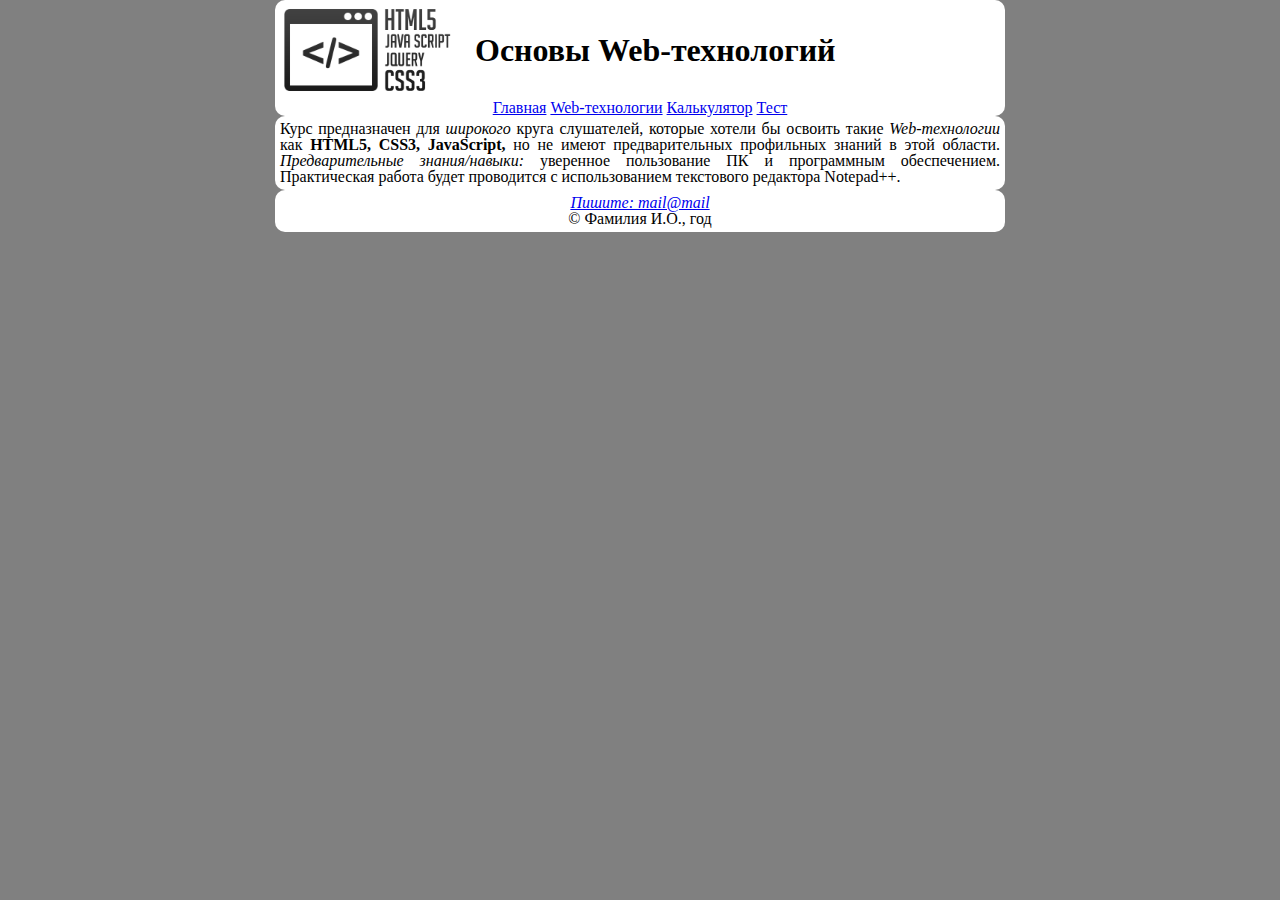
<file: homeWork1TyzhnenkoArtem/index.html>
<!DOCTYPE html>
<html lang="ru">
<head>
    <meta charset="UTF-8"/>
    <title>Главная</title>
    <link rel="stylesheet" href="./css/reset.css">
    <link rel="stylesheet" href="./css/main.css">
</head>
<body>
<header>
    <div class="container">
        <div class="log">
            <a href="./index.html"><img src="./images/webLogo.png" alt="logo"></a>
        </div>
        <h1>Основы Web-технологий</h1>
        <div class="navigation">
            <nav>
                <ul>
                    <li><a href="./index.html">Главная</a></li>
                    <li class="web"><a href="./webtechnologies.html">Web-технологии</a>
                        <ul class="drop">
                            <li><a href="./html5.html">HTML5</a></li>
                            <li><a href="./css3.html">CSS3</a></li>
                            <li><a href="./javaScript.html">JavaScript</a></li>
                        </ul>
                    </li>
                    <li><a href="./calculator.html">Калькулятор</a></li>
                    <li><a href="./test.html">Тест</a></li>
                </ul>
            </nav>
        </div>
    </div>
</header>
<main>
    <section>
        <div class="introduction container">
            <p>
                Курс предназначен для <i>широкого</i> круга слушателей, которые хотели бы освоить такие <i>Web-технологии</i>
                как <b><span title="HyperText Markup Language">HTML5,</span> <span
                    title="Cascading Style Sheets">CSS3,</span> JavaScript,</b> но не имеют предварительных
                профильных
                знаний в этой области.
                <i>Предварительные знания/навыки:</i> уверенное пользование ПК и программным обеспечением.
                Практическая
                работа будет проводится с использованием текстового редактора Notepad++.
            </p>
        </div>
    </section>
</main>
<footer>
    <div class="container">
        <div class="address">
            <address>
                <a href="#"><i>Пишите: mail@mail</i></a>
            </address>
        </div>
        <div class="copyright">
            <p>&copy; Фамилия И.О., год</p>
        </div>
    </div>
</footer>
</body>
</html>
</file>
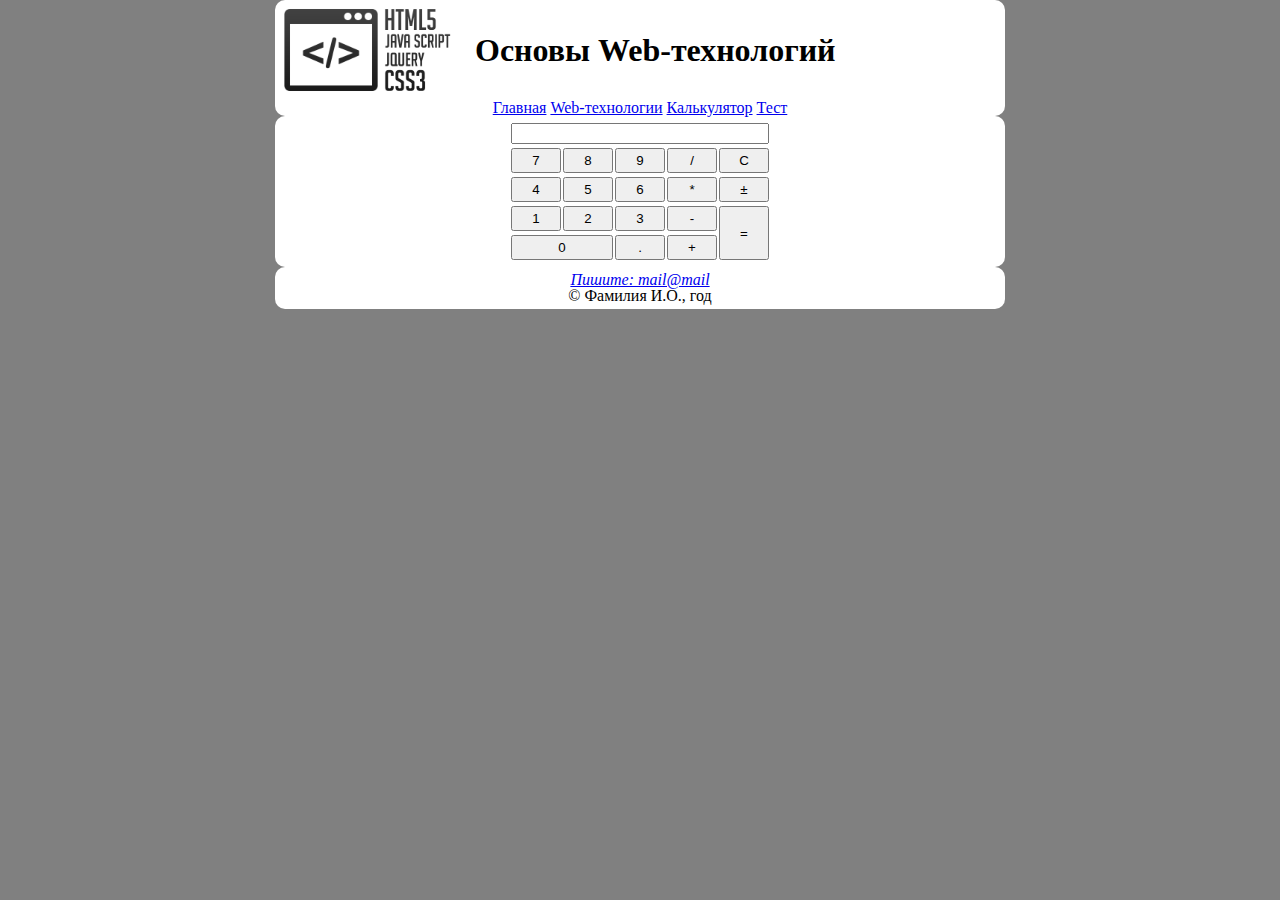
<file: homeWork1TyzhnenkoArtem/calculator.html>
<!DOCTYPE html>
<html lang="ru">
<head>
    <meta charset="UTF-8"/>
    <title>Калькулятор</title>
    <link rel="stylesheet" href="./css/reset.css">
    <link rel="stylesheet" href="./css/main.css">
</head>
<body>
<header>
    <div class="container">
        <div class="log">
            <a href="./index.html"><img src="./images/webLogo.png" alt="logo"></a>
        </div>
        <h1>Основы Web-технологий</h1>
        <div class="navigation">
            <nav>
                <ul>
                    <li><a href="./index.html">Главная</a></li>
                    <li class="web"><a href="./webtechnologies.html">Web-технологии</a>
                        <ul class="drop">
                            <li><a href="./html5.html">HTML5</a></li>
                            <li><a href="./css3.html">CSS3</a></li>
                            <li><a href="./javaScript.html">JavaScript</a></li>
                        </ul>
                    </li>
                    <li><a href="./calculator.html">Калькулятор</a></li>
                    <li><a href="./test.html">Тест</a></li>
                </ul>
            </nav>
        </div>
    </div>
</header>
<main>
    <div class="container">
        <section class="calculator">
            <div class="calc">
                <form name="calculator">
                    <table >
                        <tr>
                            <td colspan="5"><input type="text" name="result"></td>
                        </tr>
                        <tr>
                            <td>
                                <button name="seven" type="button" class="number">7</button>
                            </td>
                            <td>
                                <button name="eight" type="button" class="number">8</button>
                            </td>
                            <td>
                                <button name="nine" type="button" class="number">9</button>
                            </td>
                            <td>
                                <button name="divide" type="button" class="mathMetod">/</button>
                            </td>
                            <td>
                                <button name="clear" type="reset" id="clr">C</button>
                            </td>
                        </tr>
                        <tr>
                            <td>
                                <button name="four" type="button" class="number">4</button>
                            </td>
                            <td>
                                <button name="five" type="button" class="number">5</button>
                            </td>
                            <td>
                                <button name="six" type="button" class="number">6</button>
                            </td>
                            <td>
                                <button name="multiply" type="button" class="mathMetod">*</button>
                            </td>
                            <td>
                                <button name="plusMinus" type="button" id="plusmn">&plusmn;</button>
                            </td>
                        </tr>
                        <tr>
                            <td>
                                <button name="one" type="button" class="number">1</button>
                            </td>
                            <td>
                                <button name="two" type="button" class="number">2</button>
                            </td>
                            <td>
                                <button name="three" type="button" class="number">3</button>
                            </td>
                            <td>
                                <button name="minus" type="button" class="mathMetod">-</button>
                            </td>
                            <td rowspan="2" class="equally">
                                <button class="equally" name="equally" type="button" id="equally">=</button>
                            </td>
                        </tr>
                        <tr>
                            <td colspan="2">
                                <button class="zero number" name="zero" type="button">0</button>
                            </td>
                            <td>
                                <button name="dot" type="button" id="point">.</button>
                            </td>
                            <td>
                                <button name="plus" type="button" class="mathMetod">+</button>
                            </td>
                        </tr>
                    </table>
                </form>
            </div>
        </section>
    </div>
</main>
<footer>
    <div class="container">
        <div class="address">
            <address>
                <a href="#"><i>Пишите: mail@mail</i></a>
            </address>
        </div>
        <div class="copyright">
            <p>&copy; Фамилия И.О., год</p>
        </div>
    </div>
</footer>
<script src="./javascript/main.js"></script>
</body>
</html>
</file>
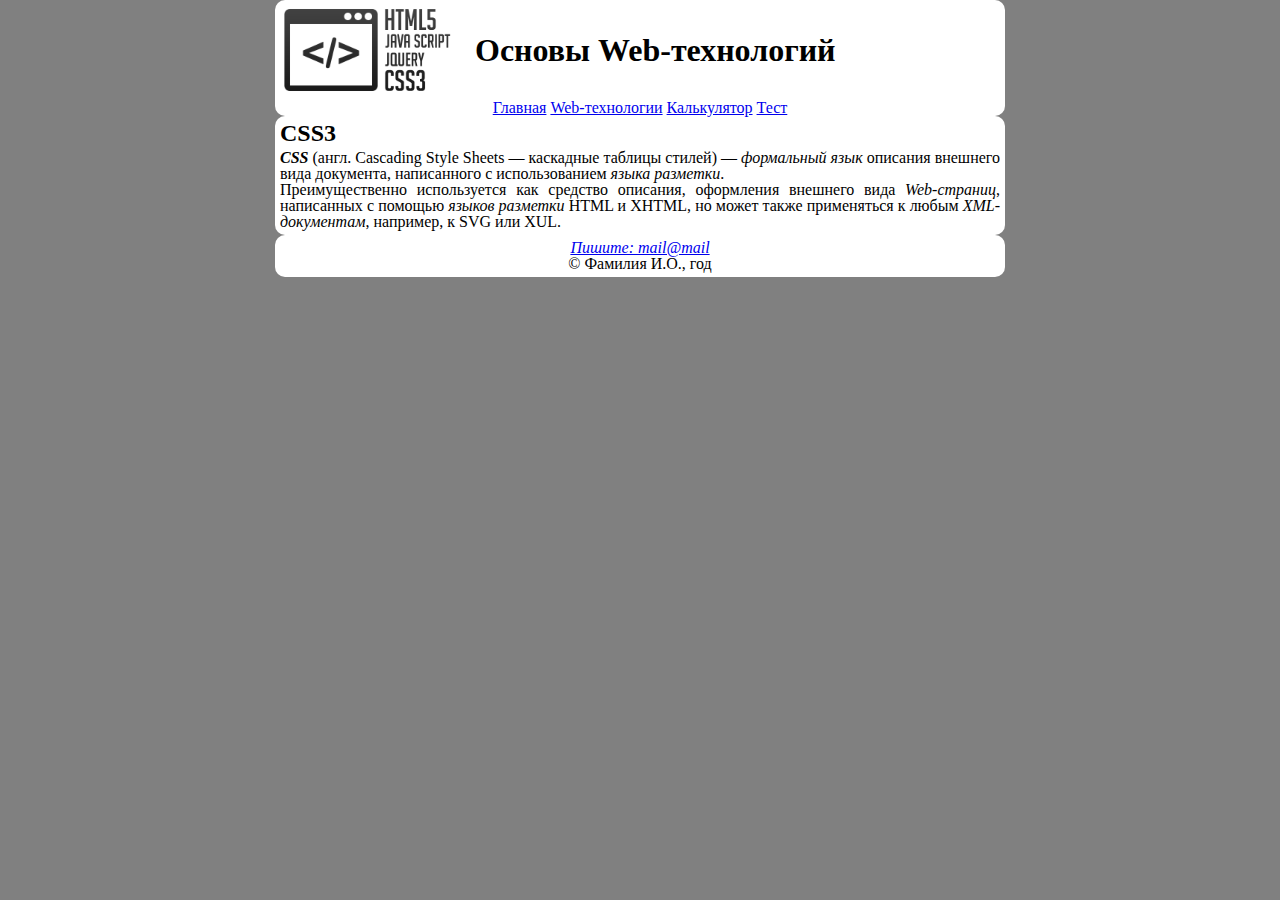
<file: homeWork1TyzhnenkoArtem/css3.html>
<!DOCTYPE html>
<html lang="ru">
<head>
    <meta charset="UTF-8"/>
    <title>CSS3</title>
    <link rel="stylesheet" href="./css/reset.css">
    <link rel="stylesheet" href="./css/main.css">
</head>
<body>
<header>
    <div class="container">
        <div class="log">
            <a href="./index.html"><img src="./images/webLogo.png" alt="logo"></a>
        </div>
        <h1>Основы Web-технологий</h1>
        <div class="navigation">
            <nav>
                <ul>
                    <li><a href="./index.html">Главная</a></li>
                    <li class="web"><a href="./webtechnologies.html">Web-технологии</a>
                        <ul class="drop">
                            <li><a href="./html5.html">HTML5</a></li>
                            <li><a href="./css3.html">CSS3</a></li>
                            <li><a href="./javaScript.html">JavaScript</a></li>
                        </ul>
                    </li>
                    <li><a href="./calculator.html">Калькулятор</a></li>
                    <li><a href="./test.html">Тест</a></li>
                </ul>
            </nav>
        </div>
    </div>
</header>
<main>
    <div class="container">
        <article class="css3">
            <div class="css">
                <h2><b>CSS3</b></h2>
                <p>
                    <b><i>CSS</i></b> (англ. Cascading Style Sheets — каскадные таблицы стилей) — <i>формальный язык</i>
                    описания
                    внешнего вида документа, написанного с использованием <i>языка разметки</i>.
                </p>
                <p>
                    Преимущественно используется как средство описания, оформления внешнего вида <i>Web-страниц</i>,
                    написанных с помощью <i>языков разметки</i> HTML и XHTML, но может также применяться
                    к любым <i>XML-документам</i>, например, к SVG или XUL.
                </p>
            </div>
        </article>
    </div>
</main>
<footer>
    <div class="container">
        <div class="address">
            <address>
                <a href="#"><i>Пишите: mail@mail</i></a>
            </address>
        </div>
        <div class="copyright">
            <p>&copy; Фамилия И.О., год</p>
        </div>
    </div>
</footer>
</body>
</html>
</file>
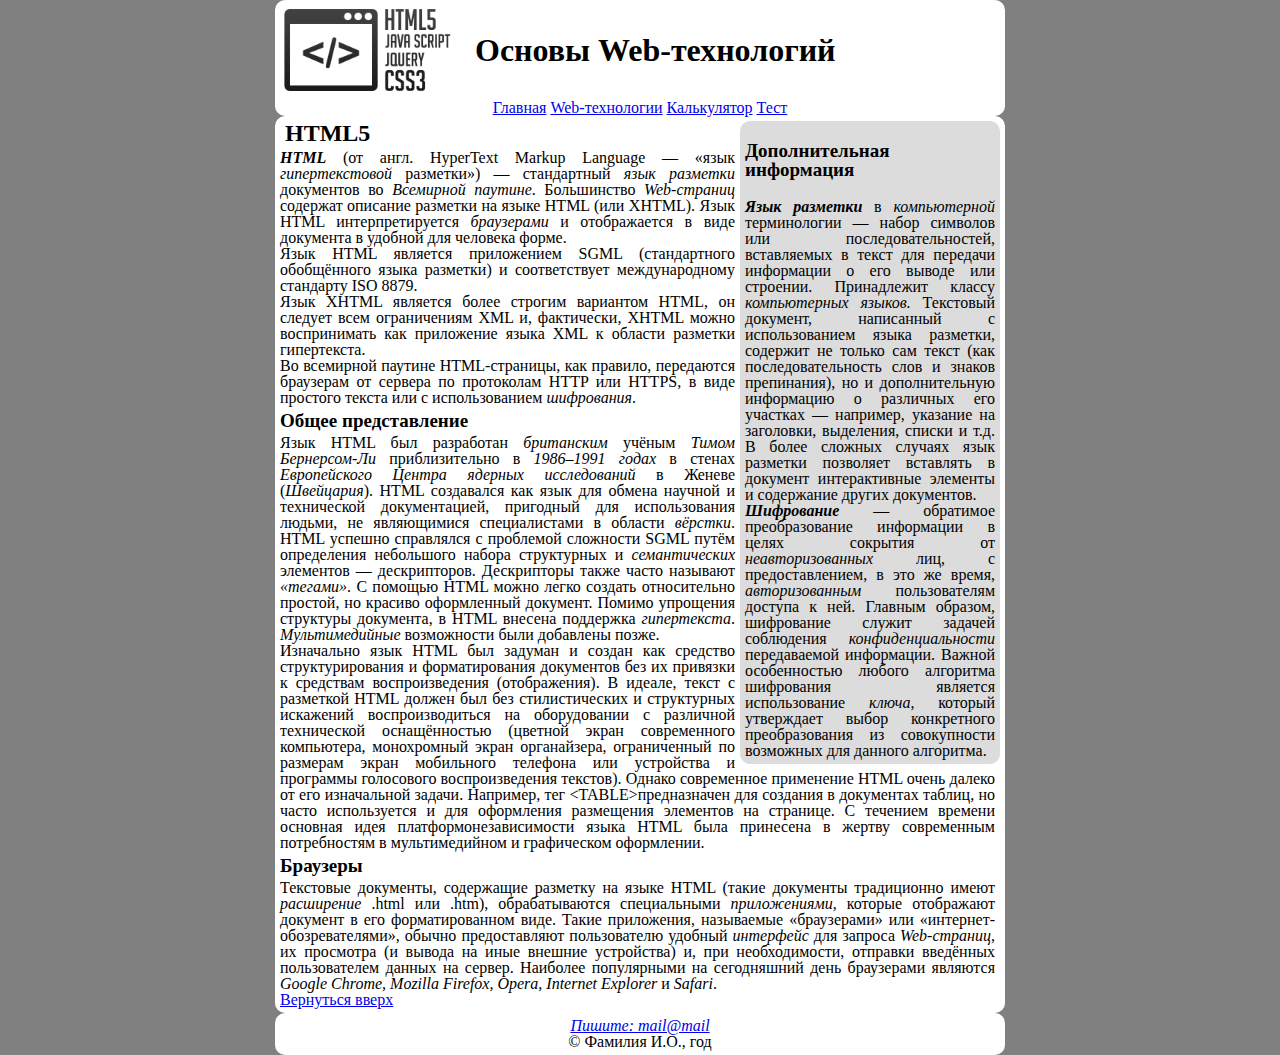
<file: homeWork1TyzhnenkoArtem/html5.html>
<!DOCTYPE html>
<html lang="ru">
<head>
    <meta charset="UTF-8">
    <title>HTML5</title>
    <link rel="stylesheet" href="./css/reset.css">
    <link rel="stylesheet" href="./css/main.css">
</head>
<body>
<header>
    <div class="container">
        <div class="log" id="logo">
            <a href="./index.html"><img src="./images/webLogo.png" alt="logo"></a>
        </div>
        <h1>Основы Web-технологий</h1>
        <div class="navigation">
            <nav>
                <ul>
                    <li><a href="./index.html">Главная</a></li>
                    <li class="web">
                        <a href="./webtechnologies.html">Web-технологии</a>
                        <ul class="drop">
                            <li><a href="./html5.html">HTML5</a></li>
                            <li><a href="./css3.html">CSS3</a></li>
                            <li><a href="./javaScript.html">JavaScript</a></li>
                        </ul>
                    </li>
                    <li><a href="./calculator.html">Калькулятор</a></li>
                    <li><a href="./test.html">Тест</a></li>
                </ul>
            </nav>
        </div>
    </div>
</header>
<main>
    <div class="container">
        <aside>
            <div class="Information additionalInformation">
                <h3>Дополнительная информация</h3>
                <p>
                    <i><b>Язык разметки</b></i> в <i>компьютерной</i> терминологии — набор символов или
                    последовательностей,
                    вставляемых
                    в текст для передачи информации о его выводе или строении. Принадлежит классу <i>компьютерных
                    языков.</i>
                    Текстовый документ, написанный с использованием языка разметки, содержит не только сам текст
                    (как последовательность слов и знаков препинания), но и дополнительную информацию о различных его
                    участках — например, указание на заголовки, выделения, списки и т.д. В более сложных случаях язык
                    разметки позволяет вставлять в документ интерактивные элементы и содержание других документов.
                    <br/>
                    <i><b>Шифрование</b></i> — обратимое преобразование информации в целях сокрытия от <i>неавторизованных</i>
                    лиц,
                    с предоставлением, в это же время, <i>авторизованным</i> пользователям доступа к ней. Главным
                    образом,
                    шифрование служит задачей соблюдения <i>конфиденциальности</i> передаваемой информации. Важной
                    особенностью
                    любого алгоритма шифрования является использование <i>ключа</i>, который утверждает выбор
                    конкретного
                    преобразования из совокупности возможных для данного алгоритма.
                </p>
            </div>
        </aside>
        <article class="html5">
            <div class="caption">
                <h2>HTML5</h2>
            </div>
            <section>
                <div class="html">
                    <p>
                        <b><i>HTML</i></b> (от англ. HyperText Markup Language — «язык <i>гипертекстовой</i> разметки»)
                        —
                        стандартный
                        <i>язык разметки</i> документов во <i>Всемирной паутине</i>. Большинство <i>Web-страниц</i>
                        содержат
                        описание
                        разметки на языке HTML (или XHTML). Язык HTML интерпретируется <i>браузерами</i> и отображается
                        в
                        виде
                        документа в удобной для человека форме.
                    </p>
                    <p>
                        Язык HTML является приложением SGML (стандартного обобщённого языка разметки) и соответствует
                        международному стандарту ISO 8879.
                    </p>
                    <p>
                        Язык XHTML является более строгим вариантом HTML, он следует всем ограничениям XML и,
                        фактически,
                        XHTML можно воспринимать как приложение языка XML к области разметки гипертекста.
                    </p>
                    <p>
                        Во всемирной паутине HTML-страницы, как правило, передаются браузерам от сервера по протоколам
                        HTTP или HTTPS, в виде простого текста или с использованием <i>шифрования</i>.
                    </p>
                </div>
            </section>

            <section>
                <div class="generalIdea">
                    <h3>Общее представление</h3>
                    <p>
                        Язык HTML был разработан <i>британским</i> учёным <i>Тимом Бернерсом-Ли</i> приблизительно в <i>1986–1991
                        годах</i> в
                        стенах <i>Европейского Центра ядерных исследований</i> в Женеве (<i>Швейцария</i>). HTML
                        создавался
                        как
                        язык для
                        обмена научной и технической документацией, пригодный для использования людьми, не являющимися
                        специалистами в области <i>вёрстки</i>. HTML успешно справлялся с проблемой сложности SGML путём
                        определения небольшого набора структурных и <i>семантических</i> элементов — дескрипторов.
                        Дескрипторы
                        также часто называют <i>«тегами»</i>. С помощью HTML можно легко создать относительно простой,
                        но
                        красиво
                        оформленный документ. Помимо упрощения структуры документа, в HTML внесена поддержка
                        <i>гипертекста</i>.
                        <i>Мультимедийные</i> возможности были добавлены позже.
                    </p>
                    <p>
                        Изначально язык HTML был задуман и создан как средство структурирования и форматирования
                        документов
                        без их привязки к средствам воспроизведения (отображения). В идеале, текст с разметкой HTML
                        должен
                        был без стилистических и структурных искажений воспроизводиться на оборудовании с различной
                        технической оснащённостью (цветной экран современного компьютера, монохромный экран органайзера,
                        ограниченный по размерам экран мобильного телефона или устройства и программы голосового
                        воспроизведения текстов). Однако современное применение HTML очень далеко от его изначальной
                        задачи.
                        Например, тег &lt;TABLE&gt;предназначен для создания в документах таблиц, но часто используется
                        и
                        для
                        оформления размещения элементов на странице. С течением времени основная идея
                        платформонезависимости
                        языка HTML была принесена в жертву современным потребностям в мультимедийном и графическом
                        оформлении.
                    </p>
                </div>
            </section>
            <section>
                <div class="browsers">
                    <h3>Браузеры</h3>
                    <p>
                        Текстовые документы, содержащие разметку на языке HTML (такие документы традиционно имеют
                        <i>расширение</i>
                        .html или .htm), обрабатываются специальными <i>приложениями</i>, которые отображают документ в
                        его
                        форматированном виде. Такие приложения, называемые «браузерами» или «интернет-обозревателями»,
                        обычно предоставляют пользователю удобный <i>интерфейс</i> для запроса <i>Web-страниц</i>, их
                        просмотра
                        (и вывода на иные внешние устройства) и, при необходимости, отправки введённых пользователем
                        данных
                        на сервер. Наиболее популярными на сегодняшний день браузерами являются <i>Google Chrome,
                        Mozilla
                        Firefox,
                        Opera, Internet Explorer</i> и <i>Safari</i>.
                    </p>
                </div>
            </section>
        </article>
        <div class="return">
            <a href="#logo">Вернуться вверх </a>
        </div>
    </div>
</main>
<footer>
    <div class="container">
        <div class="address">
            <address>
                <a href="#"><i>Пишите: mail@mail</i></a>
            </address>
        </div>
        <div class="copyright">
            <p>&copy; Фамилия И.О., год</p>
        </div>
    </div>
</footer>
</body>
</html>
</file>
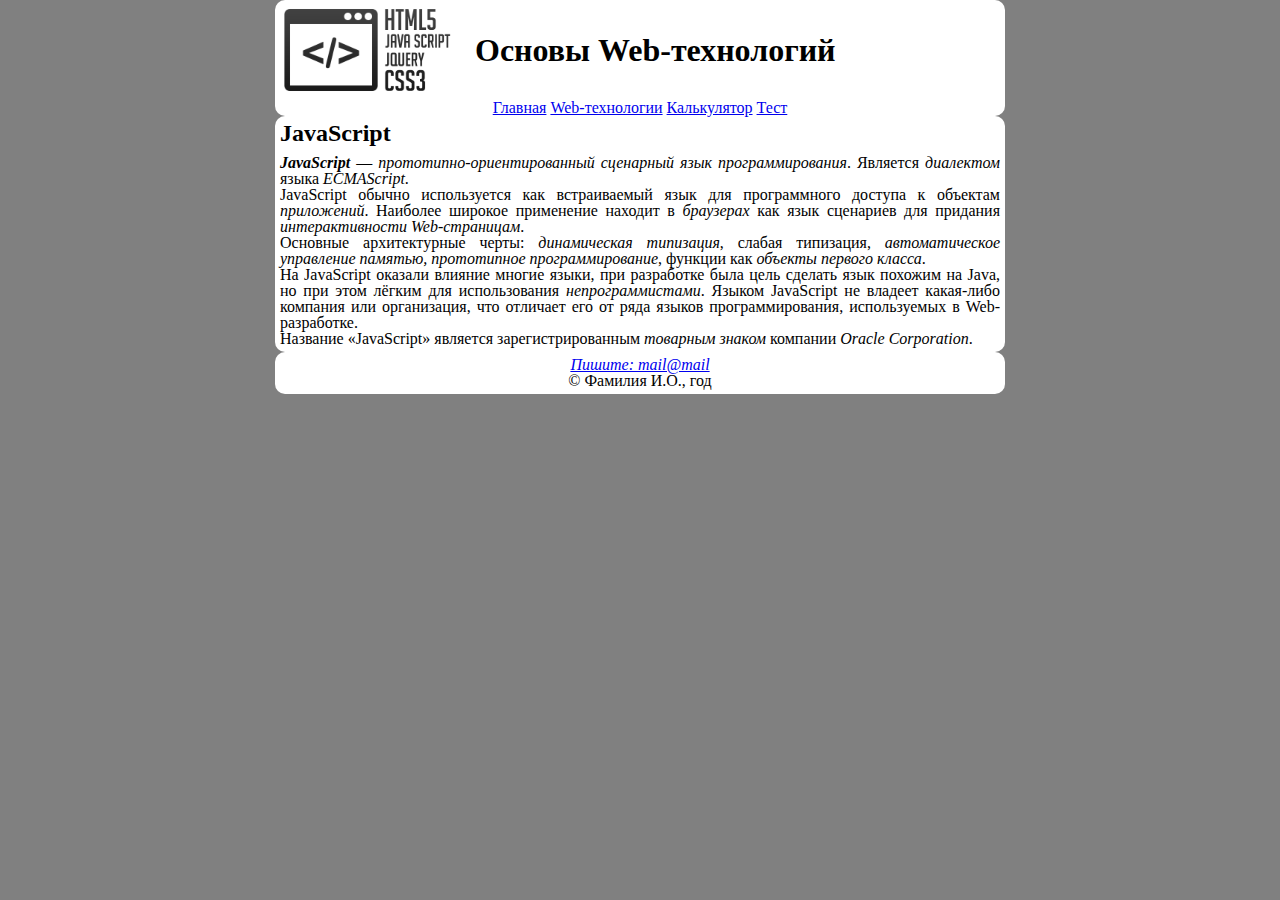
<file: homeWork1TyzhnenkoArtem/javaScript.html>
<!DOCTYPE html>
<html lang="ru">
<head>
    <meta charset="UTF-8">
    <title>JavaScript</title>
    <link rel="stylesheet" href="./css/reset.css">
    <link rel="stylesheet" href="./css/main.css">
</head>
<body>
<header>
    <div class="container">
        <div class="log">
            <a href="./index.html"><img src="./images/webLogo.png" alt="logo"></a>
        </div>
        <h1>Основы Web-технологий</h1>
        <div class="navigation">
            <nav>
                <ul>
                    <li><a href="./index.html">Главная</a></li>
                    <li class="web"><a href="./webtechnologies.html">Web-технологии</a>
                        <ul class="drop">
                            <li><a href="./html5.html">HTML5</a></li>
                            <li><a href="./css3.html">CSS3</a></li>
                            <li><a href="./javaScript.html">JavaScript</a></li>
                        </ul>
                    </li>
                    <li><a href="./calculator.html">Калькулятор</a></li>
                    <li><a href="./test.html">Тест</a></li>
                </ul>
            </nav>
        </div>
    </div>
</header>
<main>
    <div class="container">
        <article class="javaScript">
            <div class="script">
                <h2><b>JavaScript</b></h2>
                <p>
                    <b><i>JavaScript</i></b> — <i>прототипно-ориентированный сценарный язык программирования</i>.
                    Является <i>диалектом</i> языка <i>ECMAScript</i>.
                </p>
                <p>
                    JavaScript обычно используется как встраиваемый язык для программного доступа к объектам
                    <i>приложений</i>. Наиболее широкое применение находит в <i>браузерах</i> как язык сценариев для
                    придания
                    <i>интерактивности Web-страницам</i>.
                </p>
                <p>
                    Основные архитектурные черты: <i>динамическая типизация</i>, слабая типизация, <i>автоматическое
                    управление памятью, прототипное программирование</i>, функции как <i>объекты первого класса</i>.
                </p>
                <p>
                    На JavaScript оказали влияние многие языки, при разработке была цель сделать язык похожим
                    на Java, но при этом лёгким для использования <i>непрограммистами</i>. Языком JavaScript не владеет
                    какая-либо компания или организация, что отличает его от ряда языков программирования,
                    используемых в Web-разработке.
                </p>
                <p>
                    Название «JavaScript» является зарегистрированным <i>товарным знаком</i> компании <i>Oracle
                    Corporation</i>.
                </p>
            </div>
        </article>
    </div>
</main>
<footer>
    <div class="container">
        <div class="address">
            <address>
                <a href="#"><i>Пишите: mail@mail</i></a>
            </address>
        </div>
        <div class="copyright">
            <p>&copy; Фамилия И.О., год</p>
        </div>
    </div>
</footer>
</body>
</html>
</file>
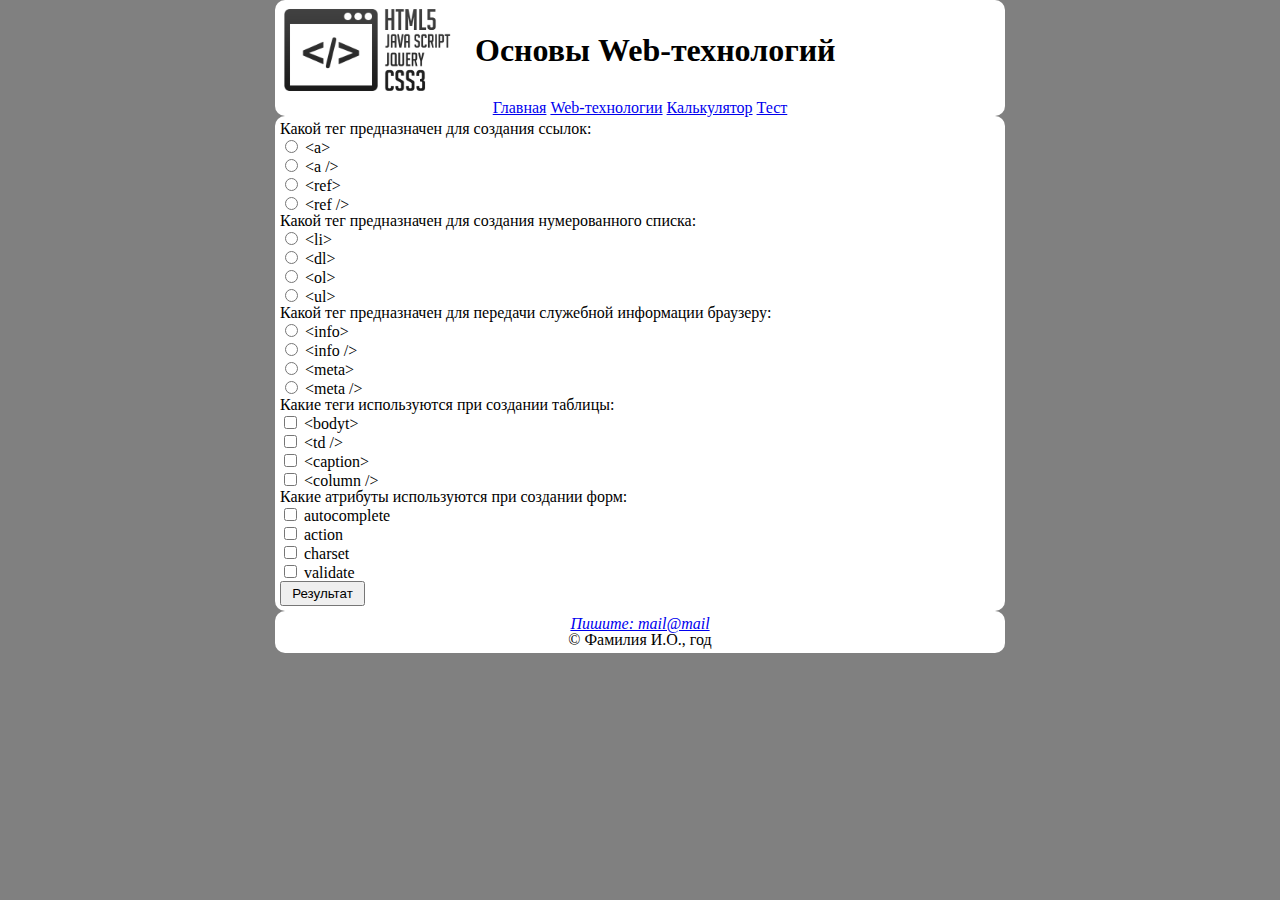
<file: homeWork1TyzhnenkoArtem/test.html>
<!DOCTYPE html>
<html lang="ru">
<head>
    <meta charset="UTF-8"/>
    <title>Тест</title>
    <link rel="stylesheet" href="./css/reset.css">
    <link rel="stylesheet" href="./css/main.css">
</head>
<body>
<header>
    <div class="container">
        <div class="log">
            <a href="./index.html"><img src="./images/webLogo.png" alt="logo"></a>
        </div>
        <h1>Основы Web-технологий</h1>
        <div class="navigation">
            <nav>
                <ul>
                    <li><a href="./index.html">Главная</a></li>
                    <li class="web"><a href="./webtechnologies.html">Web-технологии</a>
                        <ul class="drop">
                            <li><a href="./html5.html">HTML5</a></li>
                            <li><a href="./css3.html">CSS3</a></li>
                            <li><a href="./javaScript.html">JavaScript</a></li>
                        </ul>
                    </li>
                    <li><a href="./calculator.html">Калькулятор</a></li>
                    <li><a href="./test.html">Тест</a></li>
                </ul>
            </nav>
        </div>
    </div>
</header>
<main>
    <div class="container">
        <div class="test">
            <form name="questions">
                <div class="firstQuestion">
                    <p>
                        Какой тег предназначен для создания ссылок: <br/>
                        <label>
                            <input type="radio" name="tag" value="<a>"/>
                            &lt;a&gt;
                        </label><br/>
                        <label>
                            <input type="radio" name="tag" value="<a />"/>
                            &lt;a /&gt;
                        </label><br/>
                        <label>
                            <input type="radio" name="tag" value="<ref>"/>
                            &lt;ref&gt;
                        </label> <br/>
                        <label>
                            <input type="radio" name="tag" value="<ref />"/>
                            &lt;ref /&gt;
                        </label><br/>
                    </p>
                </div>
                <div class="secondQuestion">
                    <p>
                        Какой тег предназначен для создания нумерованного списка: <br/>
                        <label>
                            <input type="radio" name="list" value="<li>"/>
                            &lt;li&gt;
                        </label><br/>
                        <label>
                            <input type="radio" name="list" value="<dl>"/>
                            &lt;dl&gt;
                        </label><br/>
                        <label>
                            <input type="radio" name="list" value="<ol>"/>
                            &lt;ol&gt;
                        </label><br/>
                        <label>
                            <input type="radio" name="list" value="<ul>"/>
                            &lt;ul&gt;
                        </label> <br/>
                    </p>
                </div>
                <div class="thirdQuestion">
                    <p>
                        Какой тег предназначен для передачи служебной информации браузеру: <br/>
                        <label>
                            <input type="radio" name="inform" value="<info>"/>
                            &lt;info&gt;
                        </label><br/>
                        <label>
                            <input type="radio" name="inform" value="<info />"/>
                            &lt;info /&gt;
                        </label><br/>
                        <label>
                            <input type="radio" name="inform" value="<meta>"/>
                            &lt;meta&gt;
                        </label><br/>
                        <label>
                            <input type="radio" name="inform" value="<meta />"/>
                            &lt;meta /&gt;
                        </label><br/>
                    </p>
                </div>
                <div class="fourthQuestion">
                    <p>
                        Какие теги используются при создании таблицы: <br/>
                        <label>
                            <input type="checkbox" name="table" value="<bodyt>"/>
                            &lt;bodyt&gt;
                        </label><br/>
                        <label>
                            <input type="checkbox" name="table" value="<td>"/>
                            &lt;td /&gt;
                        </label><br/>
                        <label>
                            <input type="checkbox" name="table" value="<caption>"/>
                            &lt;caption&gt;
                        </label><br/>
                        <label>
                            <input type="checkbox" name="table" value="<column>"/>
                            &lt;column /&gt;
                        </label><br/>
                    </p>
                </div>
                <div class="fifthQuestion">
                    <p>
                        Какие атрибуты используются при создании форм: <br/>
                        <label>
                            <input type="checkbox" name="form" value="autocomplete"/>
                            autocomplete
                        </label><br/>
                        <label>
                            <input type="checkbox" name="form" value="action"/>
                            action
                        </label><br/>
                        <label>
                            <input type="checkbox" name="form" value="charset"/>
                            charset
                        </label><br/>
                        <label>
                            <input type="checkbox" name="form" value="validate"/>
                            validate
                        </label><br/>
                    </p>
                </div>
                <div class="button">
                    <button name="result" type="button" id="result">Результат</button>
                </div>
            </form>
        </div>
    </div>
</main>
<footer>
    <div class="container">
        <div class="address">
            <address>
                <a href="#"><i>Пишите: mail@mail</i></a>
            </address>
        </div>
        <div class="copyright">
            <p>&copy; Фамилия И.О., год</p>
        </div>
    </div>
</footer>
<script src="./javascript/test.js"></script>
</body>
</html>
</file>
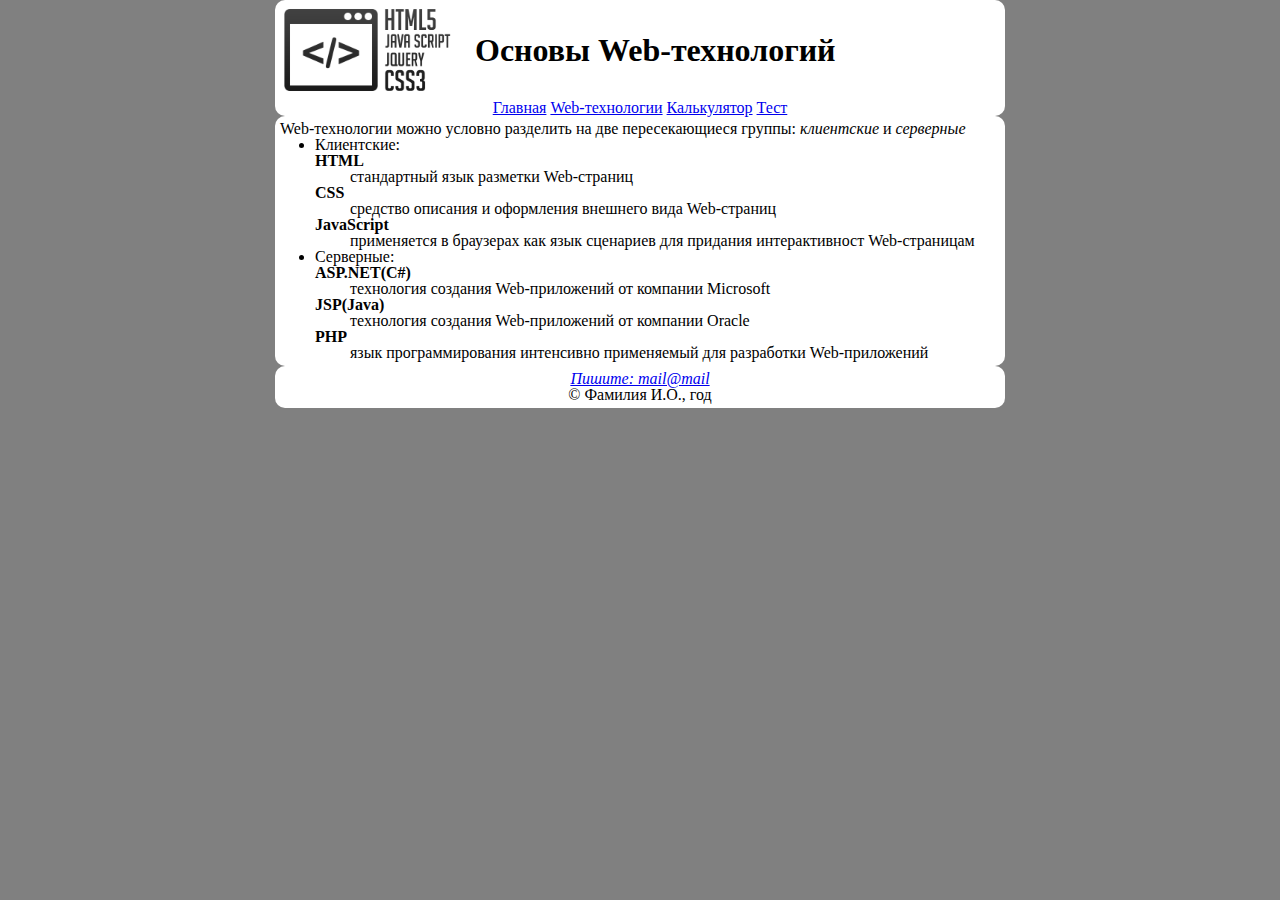
<file: homeWork1TyzhnenkoArtem/webtechnologies.html>
<!DOCTYPE html>
<html lang="ru">
<head>
    <meta charset="UTF-8"/>
    <title>Web-технологии</title>
    <link rel="stylesheet" href="./css/reset.css">
    <link rel="stylesheet" href="./css/main.css">
</head>
<body>
<header>
    <div class="container">
        <div class="log">
            <a href="./index.html"><img src="./images/webLogo.png" alt="logo"></a>
        </div>
        <h1>Основы Web-технологий</h1>
        <div class="navigation">
            <nav>
                <ul>
                    <li><a href="./index.html">Главная</a></li>
                    <li class="web"><a href="./webtechnologies.html">Web-технологии</a>
                        <ul class="drop">
                            <li><a href="./html5.html">HTML5</a></li>
                            <li><a href="./css3.html">CSS3</a></li>
                            <li><a href="./javaScript.html">JavaScript</a></li>
                        </ul>
                    </li>
                    <li><a href="./calculator.html">Калькулятор</a></li>
                    <li><a href="./test.html">Тест</a></li>
                </ul>
            </nav>
        </div>
    </div>
</header>
<main>
    <section>
        <div class="container">
            <div class="webCaption">
                <p>
                    Web-технологии можно условно разделить на две пересекающиеся группы: <i>клиентские</i> и
                    <i>серверные</i>
                </p>
            </div>
            <div class="technologies">

                <ul>
                    <li>Клиентские:

                        <dl>

                            <dt><b>HTML</b></dt>
                            <dd>
                                стандартный язык разметки Web-cтраниц
                            </dd>

                            <dt><b>CSS</b></dt>
                            <dd>
                                средство описания и оформления внешнего вида Web-страниц
                            </dd>

                            <dt><b>JavaScript</b></dt>
                            <dd>
                                применяется в браузерах как язык сценариев для придания интерактивност Web-страницам
                            </dd>

                        </dl>
                    </li>

                    <li>Серверные:

                        <dl>

                            <dt><b>ASP.NET(C#)</b></dt>
                            <dd>
                                технология создания Web-приложений от компании Microsoft
                            </dd>

                            <dt><b>JSP(Java)</b></dt>
                            <dd>
                                технология создания Web-приложений от компании Oracle
                            </dd>

                            <dt><b>PHP</b></dt>
                            <dd>
                                язык программирования интенсивно применяемый для разработки Web-приложений
                            </dd>

                        </dl>
                    </li>
                </ul>
            </div>
        </div>
    </section>
</main>
<footer>
    <div class="container">
        <div class="address">
            <address>
                <a href="#"><i>Пишите: mail@mail</i></a>
            </address>
        </div>
        <div class="copyright">
            <p>&copy; Фамилия И.О., год</p>
        </div>
    </div>
</footer>
</body>
</html>
</file>
<file: homeWork1TyzhnenkoArtem/css/main.css>
h1, h2, h3, p, li, dl, dt, dd {
    color: black;
}
b{
    font-weight:bold;
}
i{
    font-style: italic;
}
h1{
    font-size: 32px;
    font-weight:bold;
}
h2 {
    font-size: 24px;
    font-weight:bold;
    margin: 0 auto;
}
h3{
    font-size: 19px;
    font-weight:bold;
}
a{
    text-decoration: underline;
}
body {
    width: 730px;
    margin: 0 auto;
    color: white;
    background-color: gray;
}

button{
    padding: 0px;
}

/*HEADER BEGIN*/

.container{
    border-radius:10px;
    width: 100%;
    height: 100%;
    background-color: white ;
}
.log img{
    height: 100px;
    float: left;
    margin: auto 0;
}
.container h1{
    line-height: 100px;
    margin-left: 200px;
    margin-bottom: 0;
    margin-top: 0;
    color: black;
}

/*NAVIGATION BEGIN*/
.navigation {
    text-align: center;
}
.navigation ul{
    display: inline;
}
.navigation ul li {
    display: inline;
    list-style-type: none;
}

.navigation .web{
    position: relative;

}
.navigation .drop {
    position: absolute;
    display: none;
    border: 1px solid black;
    border-radius: 5px;
    background-color: white;
    padding-left: 5px;
    padding-top: 5px;
    padding-bottom: 5px;
    width: 70px;
    height: 50px;
    left: 0;
    bottom:0;
    right: 0;
    top: 16px;
    -moz-top: 17px;
    z-index: 1;
}
.navigation .drop li{
    display: block;
    float: left;
}

.web:hover .drop{
    display: block;
}
/*NAVIGATION END*/
/*HEADER END*/

/*MAIN BEGIN*/
.introduction p{
    margin: 0 5px;
    padding-top: 5px;
    padding-bottom: 5px;
    text-align: justify;
}
/*MAIN END*/
/*FOOTER BEGIN*/
.address{
    text-align: center;
    padding-top: 5px;
}
.copyright{
    text-align: center;
}
.copyright p{
    margin: 0 auto;
    padding-bottom: 5px;
}
/*FOTER END*/


/*WEBTECHNOLOGIES BEGIN*/
.webCaption p{
    margin: 0 5px;
    padding-top: 5px;
}
.technologies{
    padding-bottom: 5px;
}
.technologies li{
    list-style: disc;
    margin-left: 40px ;
}
.technologies dd{
    margin-left: 35px;
}
.technologies ul, dl{
    margin: 0 auto;
}

/*WEBTECHNOLOGIES END*/

/*HTML5 BEGIN*/
.additionalInformation{
    float: right;
    width: 250px;
    background-color: gainsboro;
    border-radius: 10px;
    padding-left: 5px;
    padding-right: 5px;
    margin: 5px 5px;
    text-align: justify;
    padding-bottom: 5px;
}
.additionalInformation h3{
    padding: 20px 0;
}

.html5 {
    margin: 0 5px;
    text-align: justify;
}

.caption h2{
    margin: 0 5px;
    padding-top: 5px;
    padding-bottom: 5px;
}
.html5 p{
    margin: 0 auto;
    padding-right: 5px;
}
.html5 h3{
    margin: 5px auto;
}
.return {
    margin: 0 5px;
    padding-bottom: 5px;
}
/*HTML5 END*/

/*CSS3 BEGIN*/
.css3 {
    margin: 0 5px;
    text-align: justify;
}
.css h2{
    padding-top: 5px;
    padding-bottom: 5px;
}
.css p{
    margin: 0 auto;
}
.css:nth-last-child(1){
    padding-bottom: 5px;
}
/*CSS3 END*/

/*JAVASCRIPT BEGIN*/
.javaScript {
    margin: 0 5px;
    text-align: justify;
}
.script h2{
    padding-top: 5px;
    margin-bottom: 10px;
}
.script p{
    margin: 0 auto;
}
.script:nth-last-child(1) {
    padding-bottom: 5px;
}
/*JAVASCRIPT END*/

/*CALCULATOR BEGIN*/
.calc{
    padding-top: 5px;
    padding-bottom: 5px;
}
.calc table{
    margin: 0 auto;
    table-layout: fixed;
}
.calc button{
    width: 50px;
    height: 25px;
}
.calc .zero{
    width: 100%;
}
.calc td{
    height: 100%;
    padding: 2px 1px;
    vertical-align: bottom;
}
.calc .equally button{
    height: 54px;
}
.calc input {
    box-sizing: border-box;
    width: 100%;
}
/*CALCULATOR END*/

/*TEST BEGIN */
.test{
    margin: 0 5px;
    padding-top: 5px;
}
.test p{
    margin-top: 0;
    margin-bottom: 0;
}
.test{
    padding-bottom: 5px;
}
.test .button button{
    width: 85px;
    height: 25px;
}
/*TEST END*/
</file>
